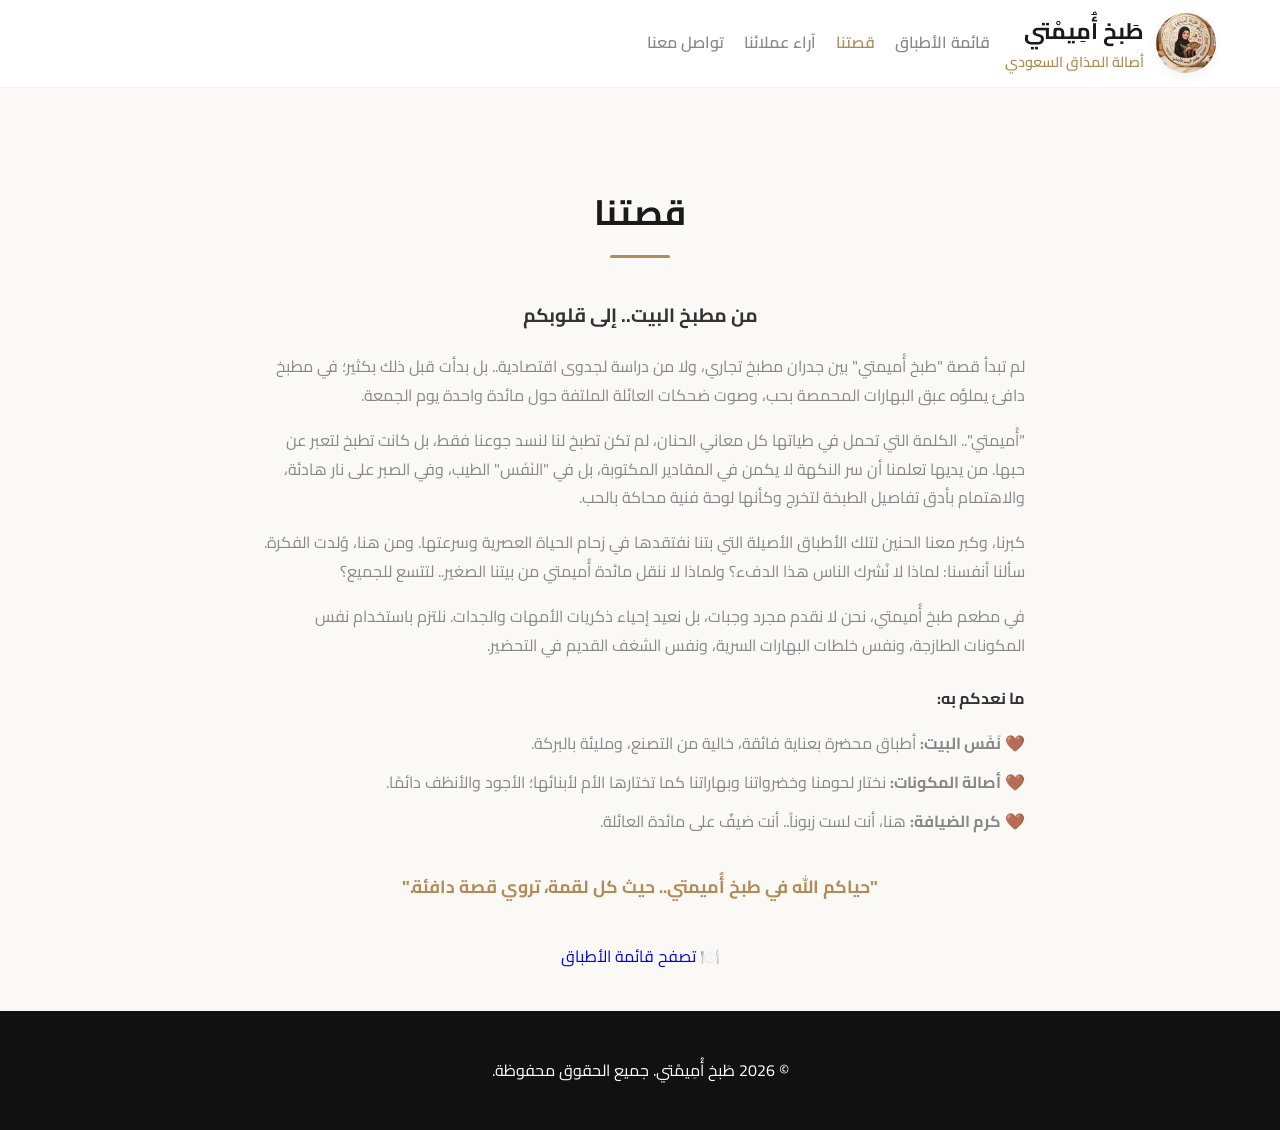
<file: about.html>
<!doctype html>
<html lang="ar" dir="rtl">
<head>
  <meta charset="utf-8" />
  <meta name="viewport" content="width=device-width,initial-scale=1" />
  <title>طَبخ أُمِيمْتي | قصتنا</title>
  <link rel="icon" href="assets/favicon.ico" />
  <link href="https://fonts.googleapis.com/css2?family=Cairo:wght@400;600;700;800&display=swap" rel="stylesheet">
  <link rel="stylesheet" href="style.css" />
</head>
<body>

  <!-- الهيدر -->
  <header class="site-header">
    <div class="container header-grid">
      <div class="brand">
        <img src="assets/logo.png" alt="شعار المطبخ" class="logo" onerror="this.style.display='none'" />
        <div>
          <h1>طَبخ أُمِيمْتي</h1>
          <p class="tagline">أصالة المذاق السعودي</p>
        </div>
      </div>
      <!-- لاحظ هنا الروابط ترجعك للصفحة الرئيسية index.html -->
      <nav class="top-nav">
        <a href="index.html#menu">قائمة الأطباق</a>
        <a href="about.html" style="color: var(--accent);">قصتنا</a>
        <a href="index.html#reviews">آراء عملائنا</a>
        <a href="index.html#contact">تواصل معنا</a>
      </nav>
    </div>
  </header>

  <main>
    <!-- قسم القصة -->
    <section class="about container" style="padding-top: 60px;">
      <h3>قصتنا</h3>
      <div style="max-width: 800px; margin: 0 auto; color: var(--text-muted); line-height: 1.8; text-align: right; padding: 0 15px;">
        <p style="text-align: center; font-weight: bold; font-size: 1.2rem; color: #333; margin-bottom: 20px;">من مطبخ البيت.. إلى قلوبكم</p>
        <p>لم تبدأ قصة "طبخ أُميمتي" بين جدران مطبخ تجاري، ولا من دراسة لجدوى اقتصادية.. بل بدأت قبل ذلك بكثير؛ في مطبخ دافئ يملؤه عبق البهارات المحمصة بحب، وصوت ضحكات العائلة الملتفة حول مائدة واحدة يوم الجمعة.</p>
        <p>"أُميمتي".. الكلمة التي تحمل في طياتها كل معاني الحنان، لم تكن تطبخ لنا لنسد جوعنا فقط، بل كانت تطبخ لتعبر عن حبها. من يديها تعلمنا أن سر النكهة لا يكمن في المقادير المكتوبة، بل في "النَفَس" الطيب، وفي الصبر على نار هادئة، والاهتمام بأدق تفاصيل الطبخة لتخرج وكأنها لوحة فنية محاكة بالحب.</p>
        <p>كبرنا، وكبر معنا الحنين لتلك الأطباق الأصيلة التي بتنا نفتقدها في زحام الحياة العصرية وسرعتها. ومن هنا، وُلدت الفكرة. سألنا أنفسنا: لماذا لا نُشرك الناس هذا الدفء؟ ولماذا لا ننقل مائدة أُميمتي من بيتنا الصغير.. لتتسع للجميع؟</p>
        <p>في مطعم طبخ أُميمتي، نحن لا نقدم مجرد وجبات، بل نعيد إحياء ذكريات الأمهات والجدات. نلتزم باستخدام نفس المكونات الطازجة، ونفس خلطات البهارات السرية، ونفس الشغف القديم في التحضير.</p>
        <p style="font-weight: bold; margin-top: 25px; color: #333;">ما نعدكم به:</p>
        <ul style="list-style-type: none; padding-right: 0;">
          <li style="margin-bottom: 10px;">🤎 <strong>نَفَس البيت:</strong> أطباق محضرة بعناية فائقة، خالية من التصنع، ومليئة بالبركة.</li>
          <li style="margin-bottom: 10px;">🤎 <strong>أصالة المكونات:</strong> نختار لحومنا وخضرواتنا وبهاراتنا كما تختارها الأم لأبنائها؛ الأجود والأنظف دائمًا.</li>
          <li style="margin-bottom: 10px;">🤎 <strong>كرم الضيافة:</strong> هنا، أنت لست زبوناً.. أنت ضيفٌ على مائدة العائلة.</li>
        </ul>
        <p style="text-align: center; font-weight: bold; margin-top: 35px; color: #b38b59; font-size: 1.1rem;">"حياكم الله في طبخ أُميمتي.. حيث كل لقمة، تروي قصة دافئة."</p>
        
        <!-- زر يرجعهم يطلبون -->
        <div style="text-align: center; margin-top: 40px;">
          <a href="index.html" class="share-btn" style="display: inline-block; text-decoration: none;">🍽️ تصفح قائمة الأطباق</a>
        </div>
      </div>
    </section>
  </main>

  <footer class="site-footer">
    <div class="container">
      <p>© <span id="year"></span> طَبخ أُمِيمْتي. جميع الحقوق محفوظة.</p>
    </div>
  </footer>

  <script>
    document.getElementById('year').textContent = new Date().getFullYear();
  </script>
</body>
</html>
</file>
<file: style.css>
/* =========================================
   إعدادات الألوان والخطوط الأساسية
   ========================================= */
:root {
  --bg-color: #faf9f6; 
  --surface: #ffffff;
  --text-main: #1a1a1a;
  --text-muted: #888888; 
  --accent: #b08d57; 
  --accent-hover: #967645;
  --shadow-sm: 0 4px 12px rgba(0,0,0,0.05);
  --shadow-lg: 0 20px 40px rgba(0,0,0,0.08);
  --radius: 16px;
  --max-width: 1200px;
}

* { box-sizing: border-box; }

html, body {
  margin: 0;
  padding: 0;
  background-color: var(--bg-color);
  color: var(--text-main);
  font-family: 'Cairo', sans-serif;
  line-height: 1.7;
  scroll-behavior: smooth; 
}

.container {
  max-width: var(--max-width);
  margin: 0 auto;
  padding: 0 24px;
}

.announcement-bar {
  background: var(--accent);
  color: #fff;
  text-align: center;
  padding: 8px 15px;
  font-weight: 700;
  font-size: 0.95rem;
  letter-spacing: 0.5px;
}

/* =========================================
   الهيدر (شريط التنقل)
   ========================================= */
.site-header {
  position: sticky;
  top: 0;
  z-index: 100;
  background: rgba(255, 255, 255, 0.95); 
  backdrop-filter: blur(12px); 
  border-bottom: 1px solid rgba(0,0,0,0.05);
  padding: 12px 0;
  transition: all 0.3s ease;
}

.header-grid {
  display: flex;
  justify-content: space-between;
  align-items: center;
  gap: 15px;
  flex-wrap: nowrap; 
  transition: all 0.3s ease;
}

.brand {
  display: flex;
  align-items: center;
  gap: 12px;
  flex-shrink: 0; 
  transition: all 0.3s ease;
}

.logo {
  width: 60px;
  height: 60px;
  border-radius: 50%;
  object-fit: cover;
  box-shadow: var(--shadow-sm);
  transition: all 0.3s ease;
}

.brand h1 {
  margin: 0;
  font-size: 1.4rem;
  font-weight: 700;
  color: var(--text-main);
  transition: all 0.3s ease;
}

.tagline {
  margin: 0;
  font-size: 0.9rem;
  color: var(--accent);
  font-weight: 600;
  transition: all 0.3s ease;
}

.top-nav { 
  display: flex; 
  gap: 20px; 
  transition: all 0.3s ease; 
  overflow-x: auto; 
  scrollbar-width: none;
  -webkit-overflow-scrolling: touch;
  flex-grow: 1; 
  padding-bottom: 2px;
}
.top-nav::-webkit-scrollbar { display: none; }

.top-nav a { 
  text-decoration: none; 
  color: var(--text-muted); 
  font-weight: 600; 
  font-size: 1rem; 
  transition: color 0.3s ease; 
  white-space: nowrap; 
  flex-shrink: 0; 
}
.top-nav a:hover { color: var(--accent); }
.admin-link { border: 1px solid var(--accent); padding: 4px 12px; border-radius: 20px; color: var(--accent) !important; }

.site-header.compact-mode { padding: 5px 0; }
.site-header.compact-mode .logo { width: 35px; height: 35px; } 
.site-header.compact-mode h1 { font-size: 1.1rem; } 
.site-header.compact-mode .tagline { display: none; } 
.site-header.compact-mode .top-nav a { font-size: 0.9rem; }

/* =========================================
   القسم الترحيبي وبطاقة (ليونة وغزولة)
   ========================================= */
.hero {
  padding: 80px 0;
  text-align: center;
  background: linear-gradient(to bottom, rgba(176, 141, 87, 0.08), transparent);
}
.hero h2 { font-size: 2.8rem; font-weight: 800; margin: 0 0 16px; color: var(--text-main); }
.hero p { font-size: 1.2rem; color: var(--text-muted); max-width: 600px; margin: 0 auto; }

/* بطاقة الصورة والزر */
.menu-paper-card {
  max-width: 650px;
  margin: 40px auto 0;
  background-color: transparent;
  position: relative;
  text-align: center;
  transition: transform 0.4s ease;
}
.menu-paper-card:hover {
  transform: translateY(-5px);
}
.girls-img {
  width: 100%;
  border-radius: 16px;
  box-shadow: 0 15px 35px rgba(0,0,0,0.15);
  margin-bottom: -22px; /* هذا يسحب الزر لفوق عشان يتداخل مع الصورة شوي */
  position: relative;
  z-index: 1;
}

.share-btn-paper {
  position: relative;
  z-index: 2;
  background: var(--accent);
  color: #fff;
  border: 3px solid #fff; /* إطار أبيض يبرز الزر */
  padding: 12px 35px;
  border-radius: 50px;
  font-family: inherit;
  font-weight: 800;
  font-size: 1.1rem;
  cursor: pointer;
  transition: all 0.3s ease;
  box-shadow: 0 8px 20px rgba(176, 141, 87, 0.4);
}
.share-btn-paper:hover {
  background: var(--accent-hover);
  transform: scale(1.05);
}

section { padding: 80px 0; }
section h3 { font-size: 2.2rem; text-align: center; margin-bottom: 40px; position: relative; color: var(--text-main); }
section h3::after { content: ''; display: block; width: 60px; height: 3px; background: var(--accent); margin: 12px auto 0; border-radius: 2px; }

/* =========================================
   شريط التصنيفات (التصميم الجديد - Tabs)
   ========================================= */
#category-filters {
  position: sticky;
  top: 85px; 
  background: var(--bg-color); 
  z-index: 90;
  padding: 5px 15px 0; 
  margin-bottom: 25px;
  border-bottom: 2px solid rgba(0,0,0,0.05); 
  display: flex;
  flex-wrap: nowrap;
  overflow-x: auto; 
  justify-content: flex-start;
  gap: 25px; 
  -webkit-overflow-scrolling: touch;
  scrollbar-width: none;
  transition: top 0.3s ease;
}

#category-filters::-webkit-scrollbar { display: none; }

.cat-btn {
  background: transparent !important;
  border: none !important;
  color: var(--text-muted);
  padding: 10px 5px 12px; 
  border-radius: 0 !important; 
  font-size: 1.1rem;
  font-weight: 700;
  font-family: inherit;
  cursor: pointer;
  transition: color 0.3s ease;
  box-shadow: none !important;
  white-space: nowrap; 
  position: relative; 
}

.cat-btn:hover {
  color: var(--text-main);
  transform: none !important; 
}

.cat-btn.active {
  color: var(--text-main) !important;
}

.cat-btn.active::after {
  content: '';
  position: absolute;
  bottom: -2px; 
  left: 0;
  width: 100%;
  height: 3px; 
  background-color: var(--accent); 
  border-radius: 3px 3px 0 0; 
}

/* =========================================
   شبكة الأطباق وتنسيقات البطاقة
   ========================================= */
.items-grid, .gallery-grid { display: grid; grid-template-columns: repeat(auto-fill, minmax(280px, 1fr)); gap: 30px; }
.item-card { position: relative; background: var(--surface); border-radius: var(--radius); overflow: hidden; box-shadow: var(--shadow-sm); transition: transform 0.4s ease, box-shadow 0.4s ease; border: 1px solid rgba(0,0,0,0.03); display: flex; flex-direction: column; }
.item-card:hover { transform: translateY(-8px); box-shadow: var(--shadow-lg); }
.item-card img { width: 100%; height: 220px; object-fit: cover; transition: transform 0.6s ease; }
.item-card:hover img { transform: scale(1.05); }
.item-body { padding: 24px; flex-grow: 1; display: flex; flex-direction: column; }
.item-title { margin: 0 0 8px; font-size: 1.2rem; font-weight: 700; }
.item-desc { color: var(--text-muted); font-size: 0.95rem; margin: 0; flex-grow: 1; }

.item-badge { position: absolute; top: 12px; left: 12px; padding: 4px 14px; border-radius: 20px; font-size: 0.8rem; font-weight: 800; color: #fff; z-index: 2; box-shadow: 0 4px 10px rgba(0,0,0,0.2); }
.gold-badge { background: linear-gradient(45deg, #ff9800, #ff5722); }
.sweet-badge { background: linear-gradient(45deg, #e91e63, #9c27b0); }
.vip-badge { background: linear-gradient(45deg, #b08d57, #dfc298); color: #111; }

.add-to-cart-btn { margin-top: 15px; background: rgba(176, 141, 87, 0.1); color: var(--accent); border: 1px solid var(--accent); padding: 8px 12px; border-radius: 20px; cursor: pointer; font-family: 'Cairo', sans-serif; font-weight: bold; font-size: 0.95rem; width: 100%; transition: all 0.3s ease; }
.add-to-cart-btn:hover { background: var(--accent); color: #ffffff; transform: translateY(-2px); box-shadow: 0 4px 10px rgba(176, 141, 87, 0.3); }
.qty-controls { display: flex; align-items: center; justify-content: space-between; margin-top: 15px; background: #f9f9f9; border: 1px solid var(--accent); border-radius: 20px; overflow: hidden; width: 100%; }
.qty-btn { background: rgba(176, 141, 87, 0.1); color: var(--accent); border: none; padding: 8px 20px; font-size: 1.4rem; font-weight: bold; cursor: pointer; transition: all 0.3s ease; }
.qty-btn:hover { background: var(--accent); color: #fff; }
.qty-num { font-weight: bold; font-size: 1.1rem; color: var(--text-main); padding: 0 10px; }

/* =========================================
   شريط الآراء، الفوتر، والنافذة المنبثقة
   ========================================= */
.slider-wrapper { width: 100%; overflow: hidden; padding: 20px 0; direction: ltr; }
.slider-track { display: flex; gap: 24px; width: max-content; animation: slideRTL 20s linear infinite; }
.slider-wrapper:hover .slider-track { animation-play-state: paused; }
@keyframes slideRTL { 0% { transform: translateX(0); } 100% { transform: translateX(-50%); } }
.review-card { width: 280px; flex-shrink: 0; background: var(--surface); border-radius: var(--radius); overflow: hidden; box-shadow: var(--shadow-sm); cursor: pointer; transition: transform 0.3s ease, box-shadow 0.3s ease; border: 1px solid rgba(0,0,0,0.03); }
.review-card:hover { transform: translateY(-8px); box-shadow: var(--shadow-lg); }
.review-card img { width: 100%; height: 400px; object-fit: cover; object-position: top; display: block; }

.contact p { font-size: 1.1rem; text-align: center; }
.contact a { color: var(--accent); text-decoration: none; font-weight: 700; }
.delivery-info { margin-bottom: 25px; padding: 15px; background-color: #f9f9f9; border-radius: var(--radius); border: 1px solid #eee; display: inline-block; }
.delivery-info p { margin: 5px 0; font-size: 1.1rem; }
.site-footer { text-align: center; padding: 30px 0; background: #111; color: #fff; margin-top: 40px; }

.modal { position: fixed; inset: 0; background: rgba(0, 0, 0, 0.85); backdrop-filter: blur(8px); display: none; align-items: center; justify-content: center; z-index: 999; padding: 20px; }
.modal[aria-hidden="false"] { display: flex; animation: fadeIn 0.3s ease; }
@keyframes fadeIn { from { opacity: 0; } to { opacity: 1; } }
.modal-content { background: var(--surface); border-radius: var(--radius); max-width: 900px; width: 100%; display: flex; overflow: hidden; position: relative; box-shadow: var(--shadow-lg); max-height: 90vh; overflow-y: auto; }
.modal-content img { width: 50%; object-fit: cover; min-height: 400px; }
.modal-text { padding: 40px; width: 50%; display: flex; flex-direction: column; justify-content: center; }
.modal-text h4 { font-size: 1.8rem; margin: 0 0 16px; color: var(--accent); }
.close { position: absolute; top: 16px; left: 16px; background: rgba(0, 0, 0, 0.7); border: none; width: 40px; height: 40px; border-radius: 50%; font-size: 24px; color: #fff; cursor: pointer; display: flex; align-items: center; justify-content: center; transition: background 0.3s ease; z-index: 10; }
.close:hover { background: rgba(0,0,0,0.9); }

/* =========================================
   أزرار الواتساب العائمة والمفكرة
   ========================================= */
.whatsapp-float-btn { position: fixed; bottom: 30px; right: 30px; width: 60px; height: 60px; background-color: #25d366; border-radius: 50%; box-shadow: 0 4px 10px rgba(0,0,0,0.3); display: flex; justify-content: center; align-items: center; z-index: 1000; transition: transform 0.3s ease, box-shadow 0.3s ease; }
.whatsapp-float-btn:hover { transform: scale(1.1); box-shadow: 0 6px 15px rgba(0,0,0,0.4); }
.whatsapp-float-btn img { width: 35px; height: 35px; }
.whatsapp-float-btn .tooltip-text { visibility: hidden; width: 140px; background-color: #333; color: #fff; text-align: center; border-radius: 6px; padding: 8px; position: absolute; z-index: 1; bottom: 125%; right: 0; opacity: 0; transition: opacity 0.3s; font-size: 0.9rem; font-family: 'Cairo', sans-serif; }
.whatsapp-float-btn:hover .tooltip-text { visibility: visible; opacity: 1; }

.notepad-container { position: fixed; bottom: 30px; left: 30px; z-index: 1000; display: flex; flex-direction: column; align-items: flex-start; }
.notepad-btn { width: 60px; height: 60px; background-color: var(--accent); color: white; border: none; border-radius: 50%; font-size: 24px; box-shadow: 0 4px 10px rgba(0,0,0,0.3); cursor: pointer; display: flex; justify-content: center; align-items: center; transition: transform 0.3s ease; position: relative; }
.notepad-btn:hover { transform: scale(1.1); }
.notepad-tooltip { visibility: hidden; width: 120px; background-color: #333; color: #fff; text-align: center; border-radius: 6px; padding: 8px; position: absolute; bottom: 125%; left: 0; opacity: 0; transition: opacity 0.3s; font-size: 0.85rem; font-family: 'Cairo', sans-serif; }
.notepad-btn:hover .notepad-tooltip { visibility: visible; opacity: 1; }
.notepad-panel { width: 300px; background: #fff; border-radius: var(--radius); box-shadow: var(--shadow-lg); border: 1px solid rgba(0,0,0,0.1); display: none; flex-direction: column; overflow: hidden; margin-bottom: 15px; animation: slideUp 0.3s ease; }
.notepad-panel.active { display: flex; }
@keyframes slideUp { from { opacity: 0; transform: translateY(20px); } to { opacity: 1; transform: translateY(0); } }
.notepad-header { background: #faf9f6; padding: 12px 15px; display: flex; justify-content: space-between; align-items: center; border-bottom: 1px solid #eee; }
.close-notepad { background: none; border: none; font-size: 24px; cursor: pointer; color: var(--text-muted); line-height: 1; }
.close-notepad:hover { color: #dc3545; }
#notepad-text { width: 100%; height: 160px; border: none; padding: 15px; resize: none; font-family: 'Cairo', sans-serif; font-size: 0.95rem; outline: none; line-height: 1.6; transition: background-color 0.4s ease; }
#notepad-text[readonly] { background-color: #fafafa; color: #333; cursor: default; }

.upsell-msg { background: #fff3cd; color: #856404; font-size: 0.85rem; padding: 10px; text-align: center; margin: 0; border-top: 1px solid #ffeeba; border-bottom: 1px solid #ffeeba; font-weight: bold; }
.send-whatsapp-btn { background: #25d366; color: white; border: none; padding: 12px; font-family: 'Cairo', sans-serif; font-weight: 700; cursor: pointer; font-size: 1rem; transition: background 0.3s; }
.send-whatsapp-btn:hover { background: #1ebd5a; }

@media (max-width: 400px) { .notepad-panel { width: 260px; } }

/* =========================================
   لوحة الإدارة
   ========================================= */
.admin-body { background-color: #f4f4f9; }
.admin-container { padding-top: 40px; padding-bottom: 80px; }
.admin-card { background: var(--surface); border-radius: var(--radius); padding: 30px; box-shadow: var(--shadow-sm); border: 1px solid rgba(0,0,0,0.05); }
.login-card { max-width: 400px; margin: 40px auto; text-align: center; }
.admin-card h3, .admin-card h4 { margin-top: 0; margin-bottom: 8px; color: var(--text-main); }
.note { font-size: 0.9rem; color: var(--text-muted); margin-bottom: 16px; }
.admin-grid { display: grid; grid-template-columns: 1fr 1fr; gap: 30px; }
@media (max-width: 768px) { .admin-grid { grid-template-columns: 1fr; } }
.mt-3 { margin-top: 16px; }
.mt-4 { margin-top: 30px; }
.text-center { text-align: center; }
.form-group { margin-bottom: 16px; text-align: right; }
.form-control { width: 100%; padding: 12px 16px; border: 1px solid #ddd; border-radius: 8px; font-family: inherit; font-size: 1rem; transition: border-color 0.3s ease, box-shadow 0.3s ease; }
.form-control:focus { outline: none; border-color: var(--accent); box-shadow: 0 0 0 3px rgba(176, 141, 87, 0.2); }
.file-upload { background: #fafafa; padding: 12px; border-radius: 8px; border: 1px dashed #ccc; }
.form-control-file { margin-top: 8px; }
.btn { display: inline-block; padding: 12px 24px; border-radius: 8px; font-family: inherit; font-weight: 700; font-size: 1rem; cursor: pointer; border: none; transition: all 0.3s ease; text-align: center; }
.btn-primary { background-color: var(--accent); color: #fff; }
.btn-primary:hover { background-color: var(--accent-hover); transform: translateY(-2px); }
.btn-danger { background-color: #dc3545; color: #fff; }
.btn-danger:hover { background-color: #c82333; }
.btn-outline { background-color: transparent; border: 1px solid var(--accent); color: var(--accent); }
.btn-outline:hover { background-color: var(--accent); color: #fff; }
.w-100 { width: 100%; }
.btn-group { display: flex; gap: 12px; }
.flex-wrap { flex-wrap: wrap; }
.divider { border: none; border-top: 1px solid #eee; margin: 24px 0; }
.admin-items-grid { grid-template-columns: repeat(auto-fill, minmax(200px, 1fr)); }

/* =========================================
   تعديلات شاشات الجوال
   ========================================= */
@media (max-width: 768px) {
  .hero h2 { font-size: 2rem; }
  
  /* التعديل الجديد: التخلص من الفراغ الجانبي لصورة الترحيب وإزالة الانحناء */
  .menu-paper-card {
    margin-left: -24px;
    margin-right: -24px;
  }
  .girls-img {
    border-radius: 0;
  }

  .modal-content { flex-direction: column; }
  .modal-content img { width: 100%; height: auto !important; max-height: 65vh; object-fit: contain !important; background-color: #111; }
  .modal-text { width: 100%; padding: 15px 20px !important; text-align: center; }
  .modal-text h4 { margin-bottom: 0 !important; }
}
</file>
